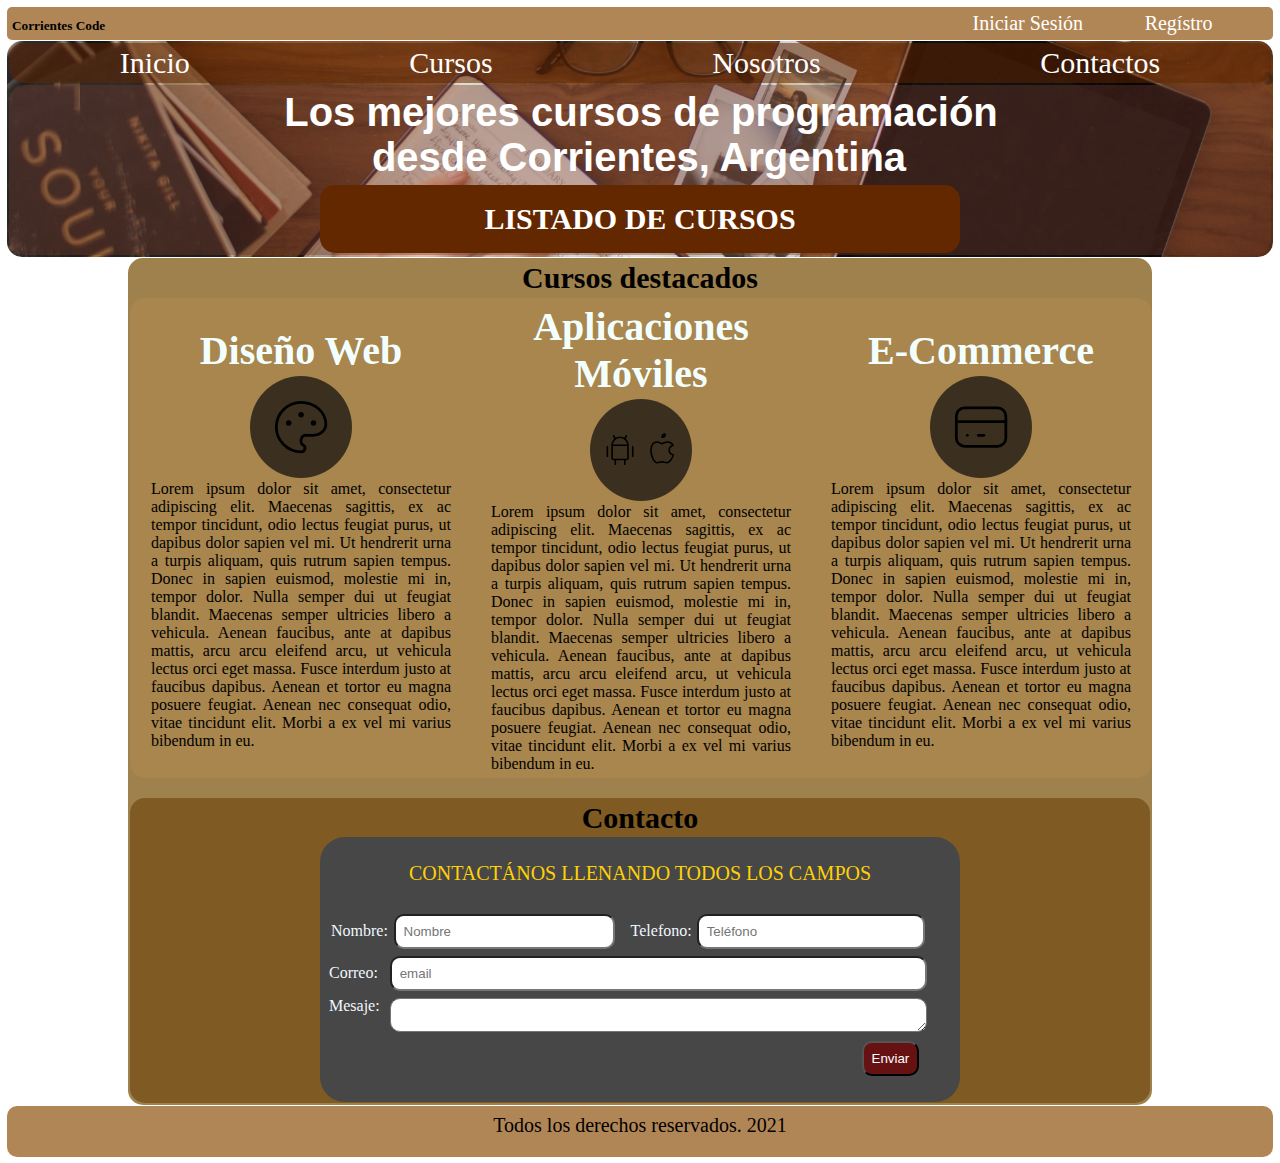
<file: index.html>
<!DOCTYPE html>
<html lang="en">
<head>
    <meta charset="UTF-8">
    <meta http-equiv="X-UA-Compatible" content="IE=edge">
    <meta name="viewport" content="width=device-width, initial-scale=1.0">
    

        <title>Ejercicio 3</title>
        <link rel="stylesheet" type="text/css" href="css/style.css"/>
    </head>
    <body>
        <div calss="padre">
            
                <header class="header">
                    <div class="titulo">
                        
                            <h5>Corrientes Code</h5>
                    </div>
                    <div class="menu1">
                        
                        <nav class="inicio1"><a  target="_blank" href="index-iniciarsesion.html">Iniciar Sesión</a></nav>
                        <nav class="registro"> <a  target="_blank" href="index-registro.html">Regístro</a> </nav>
                       
                    </div>
                    
                </header>
                <section class="seccion1">
                    <div class="menu2">
                        
                        <nav class="nav1"><a  target="_blank" href="index-inicio.html">Inicio </a></nav>
                        <nav class="nav2"><a  target="_blank" href="index-cursos.html">Cursos</a></nav>
                        <nav class="nav3"><a  target="_blank" href="index-nosotros.html">Nosotros</a></nav>
                        <nav class="nav4"><a  target="_blank" href="index-contactos.html">Contactos</a></nav>
                        
                    </div>
                
                    <div class="encabezado">  
                        <h3 class="titulo2"><p><b>Los mejores cursos de programación<br> desde Corrientes, Argentina</b></p></h3>
                    <nav class="listado"><b ><a  target="_blank" href="index-listadoderecursos.html"> LISTADO DE CURSOS</a></b></nav> 
                
                    </div> 
                </section>
             
                <main class="main">
                        
                    <h4><b>Cursos destacados</b></h4>
                    
                    <div class="container">
                        <div class="box-left">
                        
                            <h4>Diseño Web</h4>
                            <div class="circulo1">
                                <svg xmlns="http://www.w3.org/2000/svg" class="icon icon-tabler icon-tabler-palette" width="68" height="68" viewBox="0 0 24 24" stroke-width="1" stroke="#000000" fill="none" stroke-linecap="round" stroke-linejoin="round">
                                    <path stroke="none" d="M0 0h24v24H0z" fill="none"/>
                                    <path d="M12 21a9 9 0 1 1 0 -18a9 8 0 0 1 9 8a4.5 4 0 0 1 -4.5 4h-2.5a2 2 0 0 0 -1 3.75a1.3 1.3 0 0 1 -1 2.25" />
                                    <circle cx="7.5" cy="10.5" r=".5" fill="currentColor" />
                                    <circle cx="12" cy="7.5" r=".5" fill="currentColor" />
                                    <circle cx="16.5" cy="10.5" r=".5" fill="currentColor" />
                                </svg>
                            </div>
                            
                            <p>Lorem ipsum dolor sit amet, consectetur adipiscing elit. Maecenas sagittis, ex ac tempor tincidunt, odio lectus feugiat purus, ut dapibus dolor sapien vel mi. Ut hendrerit urna a turpis aliquam, quis rutrum sapien tempus. Donec in sapien euismod, molestie mi in, tempor dolor. Nulla semper dui ut feugiat blandit. Maecenas semper ultricies libero a vehicula. Aenean faucibus, ante at dapibus mattis, arcu arcu eleifend arcu, ut vehicula lectus orci eget massa. Fusce interdum justo at faucibus dapibus. Aenean et tortor eu magna posuere feugiat. Aenean nec consequat odio, vitae tincidunt elit. Morbi a ex vel mi varius bibendum in eu.</p>
                        
                        </div>
                        <div class="box-center">
                        
                            <h4>Aplicaciones Móviles</h4>
                            <div class="iconos">
                                <svg class="andr" xmlns="http://www.w3.org/2000/svg" class="icon icon-tabler icon-tabler-brand-android" width="68" height="68" viewBox="0 0 24 24" stroke-width="1" stroke="#000000" fill="none" stroke-linecap="round" stroke-linejoin="round">
                                <path stroke="none" d="M0 0h24v24H0z" fill="none"/>
                                <line x1="4" y1="10" x2="4" y2="16" />
                                <line x1="20" y1="10" x2="20" y2="16" />
                                <path d="M7 9h10v8a1 1 0 0 1 -1 1h-8a1 1 0 0 1 -1 -1v-8a5 5 0 0 1 10 0" />
                                <line x1="8" y1="3" x2="9" y2="5" />
                                <line x1="16" y1="3" x2="15" y2="5" />
                                <line x1="9" y1="18" x2="9" y2="21" />
                                <line x1="15" y1="18" x2="15" y2="21" />
                              </svg>
                              <svg class="apple" xmlns="http://www.w3.org/2000/svg" class="icon icon-tabler icon-tabler-brand-apple" width="68" height="68" viewBox="0 0 24 24" stroke-width="1" stroke="#000000" fill="none" stroke-linecap="round" stroke-linejoin="round">
                                <path stroke="none" d="M0 0h24v24H0z" fill="none"/>
                                <path d="M9 7c-3 0 -4 3 -4 5.5c0 3 2 7.5 4 7.5c1.088 -.046 1.679 -.5 3 -.5c1.312 0 1.5 .5 3 .5s4 -3 4 -5c-.028 -.01 -2.472 -.403 -2.5 -3c-.019 -2.17 2.416 -2.954 2.5 -3c-1.023 -1.492 -2.951 -1.963 -3.5 -2c-1.433 -.111 -2.83 1 -3.5 1c-.68 0 -1.9 -1 -3 -1z" />
                                <path d="M12 4a2 2 0 0 0 2 -2a2 2 0 0 0 -2 2" />
                              </svg>
                            </div>
                            <p>Lorem ipsum dolor sit amet, consectetur adipiscing elit. Maecenas sagittis, ex ac tempor tincidunt, odio lectus feugiat purus, ut dapibus dolor sapien vel mi. Ut hendrerit urna a turpis aliquam, quis rutrum sapien tempus. Donec in sapien euismod, molestie mi in, tempor dolor. Nulla semper dui ut feugiat blandit. Maecenas semper ultricies libero a vehicula. Aenean faucibus, ante at dapibus mattis, arcu arcu eleifend arcu, ut vehicula lectus orci eget massa. Fusce interdum justo at faucibus dapibus. Aenean et tortor eu magna posuere feugiat. Aenean nec consequat odio, vitae tincidunt elit. Morbi a ex vel mi varius bibendum in eu.</p>
                        
                        </div>
                        <div class="box-right">
                        
                            <h4>E-Commerce</h4>
                            <div class="circulo2">
                            <svg xmlns="http://www.w3.org/2000/svg" class="icon icon-tabler icon-tabler-credit-card" width="68" height="68" viewBox="0 0 24 24" stroke-width="1" stroke="#000000" fill="none" stroke-linecap="round" stroke-linejoin="round">
                                <path stroke="none" d="M0 0h24v24H0z" fill="none"/>
                                <rect x="3" y="5" width="18" height="14" rx="3" />
                                <line x1="3" y1="10" x2="21" y2="10" />
                                <line x1="7" y1="15" x2="7.01" y2="15" />
                                <line x1="11" y1="15" x2="13" y2="15" />
                              </svg>
                            </div>
                            <p>Lorem ipsum dolor sit amet, consectetur adipiscing elit. Maecenas sagittis, ex ac tempor tincidunt, odio lectus feugiat purus, ut dapibus dolor sapien vel mi. Ut hendrerit urna a turpis aliquam, quis rutrum sapien tempus. Donec in sapien euismod, molestie mi in, tempor dolor. Nulla semper dui ut feugiat blandit. Maecenas semper ultricies libero a vehicula. Aenean faucibus, ante at dapibus mattis, arcu arcu eleifend arcu, ut vehicula lectus orci eget massa. Fusce interdum justo at faucibus dapibus. Aenean et tortor eu magna posuere feugiat. Aenean nec consequat odio, vitae tincidunt elit. Morbi a ex vel mi varius bibendum in eu.</p>
                        
                        </div>
                    </div>
                        <br>
                     <div class="container2">
                        <h3 calss="titulo3"><b>Contacto</b></h3>
                        <div class="formulario">

                            <form  action="#" methood="post">
                                <filedset>
                                    <br>
                                    <div class="contacto2">
                                            <p class="encabezado-form">CONTACTÁNOS LLENANDO TODOS LOS CAMPOS</p>
                                    </div>
                                        <br>
                                    <div class="contenerdor-campos">
                                            <div class="nameph">
                                                <div class="name2 campo">
                                                    <label>Nombre:</label>
                                                        <input type="text" name="nombre" placeholder="Nombre"/> 
                                                </div>
                                                <div class="phone campo">  
                                                    <label>Telefono:</label>
                                                        <input type="tel" name="telefono" Placeholder="Teléfono" />
                                                </div> 
                                            </div>
                                            <div class="correo2 campo">
                                                    <label>Correo:</label>
                                                        <input type="mail" name="Email" placeholder="email" size="auto"/>
                                            </div>
                                            <div class="mensaje campo">
                                                    <label>Mesaje: </label>
                                                    <textarea>   </textarea> 
                                            </div>
                                    </div> 
                                    <!-- <div id="contacto" class="contacto">
                                        <h2>Contacto</h2>
                                        <form class="formulario" action="#" method="POST">
                                            <legend>Contactános llenando todos los campos</legend>
                            
                                            <div class="contenedor-campos">
                                                <div class="campo">
                                                    <label>Nombre</label>
                            
                                                    <input type="text" name="nombre" placeholder="Nombre" required>
                                                </div>
                                                <div class="campo">
                                                    <label>Teléfono</label>
                            
                                                    <input type="tel" name="telefono" placeholder="Teléfono">
                                                </div>
                                                <div class="campo w-100">
                                                    <label>Correo</label>
                            
                                                    <input type="mail" name="correo" placeholder="Mail">
                                                </div>
                                                <div class="campo w-100">
                                                    <label>Mensaje:</label>
                            
                                                    <textarea></textarea>
                                                </div>
                                            </div> -->

                                    <div class="enviar">
                                            <p><input type="submit" value="Enviar"/></p>
                                    </div>
                                </filedset>
                            </form>
                        </div>
                    </div>    
               
                </main>
                <div class="footer">
                    <footer class="pie">Todos los derechos reservados. 2021</footer>
                </div>
        </div>
    
    </body>
</html>
</file>
<file: css/style.css>
:root{
        --color-hover-menu2: rgb(165, 149, 2);
        --color-hover-menu1:  #343434;
        --main-background-color:#F2FFFE;
        --header-background-color: rgba(138, 73, 0, 0.664);
        --titulo-background-color:rgba(170, 168, 168, 0.349);
        --color-fuente-blanco:rgb(255, 255, 255);
        --background-seccion2:#F29E00;
        --background-color-menu2:rgba(97, 36, 0, 0.534);
        --background-color-encabezado:rgba(116, 58, 44, 0.4);
        --background-color-listado:rgb(100, 40, 0,1);
        --background-color-main:#754c01b4;
        --background-color-container:#faa9581f;
        --background-color-box:#F2FFFE;
        --background-color-circulo:rgba(10, 10, 10, 0.692);
        --color-fuente-texto:#000;
        --background-color-container2:#663b028e;
        --color-fuente-form:aliceblue;
        --background-color-boton:rgba(114, 0, 0, 0.747);
        --background-color-fotter:rgba(138, 73, 0, 0.664);
        --backgrpund-color-form: rgba(71,71,71,1);
}

*{
        margin: 1px;
        padding: 1px;
        box-sizing: border-box;      
        text-decoration: none; 
        
            
}

.padre {
        display: flex;
        flex-flow: column nowrap;
        background-color: var(--main-background-color);
        position: absolute;
        width: 100vw;
        height: 100vw;}

        .header{
                background:var(--header-background-color);
                display: flex;
                flex-flow: row nowrap ;
                border-radius: 5px;
                align-items: baseline;
            
                }

                .titulo {
                        
                        flex: 8 1 auto;

                         }

                         

                .menu1{  
                        
                        font-size: 1em;
                        flex: 1 1 auto;
                        display: flex;
                        flex-flow: row nowrap;
                         
                         }

                         .inicio1{
                                 
                                flex: 1 1 auto;
                                }
                                .inicio1 a {
                                        color: var(--color-fuente-blanco);
                                        font-size:20px;}
                                        .inicio1 a:hover{
                                                        color: var(--color-hover-menu1);
                                                        }


                         .registro{
                                   flex: 1 1 auto;}
                                   .registro a {
                                        color: var(--color-fuente-blanco);
                                        font-size:20px;}
                                        .registro a:hover{
                                                        color: var(--color-hover-menu1);
                                                        }

         .seccion1{     
                        display: flex;
                        flex-flow: column nowrap ;
                        justify-content: center;
                        background:var(--background-seccion2);
                        background: url(../img/2.jpg);
                        background-position: center;
                        background-attachment: contain;   
                        background-size: cover;
                        border-radius: 15px;
                 }       
                 .menu2{  
                        flex: 1 1 auto;
                        display: flex;
                        flex-flow: row nowrap;
                        justify-content: center;
                        background-color: var(--background-color-menu2);
                        border-radius: 15px;
                        justify-items: center;
                        text-align: center;
                        border-radius: 15px;
                        
                         }
                         
                         .nav1{ 
                                flex: 1 1 auto;}
                                .nav1 a {
                                        color: var(--color-fuente-blanco);
                                        font-size:30px;}
                                        .nav1 a:hover{
                                                color: var(--color-hover-menu2);
                                                        }

                        .nav2{ 
                                flex: 1 1 auto;
                                color: var(--color-fuente-blanco);}
                                .nav2 a {
                                        color: var(--color-fuente-blanco);
                                        font-size: 30px;}
                                        .nav2 a:hover{
                                                        color: var(--color-hover-menu2);
                                                        }
                        .nav3{ 
                                flex: 1 1 auto;
                                color: var(--color-fuente-blanco);}
                                .nav3 a {
                                        color: var(--color-fuente-blanco);
                                        font-size: 30px;}
                                        .nav3 a:hover{
                                                        color: var(--color-hover-menu2);
                                                        }
                        .nav4{ 
                                flex: 1 1 auto;
                                color: var(--color-fuente-blanco);}
                                .nav4 a {
                                        color: var(--color-fuente-blanco);
                                        font-size: 30px;}
                                        .nav4 a:hover{
                                                        color: var(--color-hover-menu2);
                                                        }


                .encabezado{ 
                        
                        flex: 9 1 auto;
                        display: flex;
                        justify-content: center;
                        flex-flow: column  nowrap;
                        background: var(--background-color-encabezado) ;
                        border-radius: 15px;
                        
                        }

                        .titulo2 {    
                                flex: 1 1 auto;
                                display: flex;
                                flex-flow: column nowrap;
                               
                                
                                }
                                .titulo2{  flex: 1 1 auto;

                                        text-align: center;
                                        color: var(--color-fuente-blanco);
                                        font-size: 40px;
                                        font-family: 'Lucida Sans', 'Lucida Sans Regular', 'Lucida Grande', 'Lucida Sans Unicode', Geneva, Verdana, sans-serif;
                                        

                                }
                         /* select{
                                 flex:1 1 auto;
                                 display: flex;
                         }        */
                        .listado{
                                flex: 1 1 auto;
                                display: flex;   
                                align-items: center; 
                                width: 100%;                     
                                background-color:var(--background-color-listado);
                                width: 50vw ; 
                                margin-left: auto;
                                margin-right: auto;
                                border-radius: 15px;
                                                               
                                padding: 15px;
                                justify-content: space-around;} 
                                .listado a{ 
                                                text-align: center;
                                                color: var(--color-fuente-blanco);
                                            font-size: 30px;
                                            
                                        }
                                            .listado a:hover{
                                                color: var(--color-hover-menu2);
                                                }
                                
                              
                 
        .main{ 
                display: flex;
                flex-flow: column nowrap;
                width: 80vw;
                margin-left: auto;
                margin-right: auto;
                background: var(--background-color-main);
                border-radius: 15px;}

                h4 {   
                        flex: 1 1 auto;
                        text-align: center;
                        font-size: 30px;}
                        
                .container{   
                        flex: 5 1 auto;
                        width: 100%;
                        background: var(--background-color-container);
                        color: var(--color-fuente-blanco);
                        display: flex;
                        flex-direction: row;
                        flex-flow: nowrap;
                        justify-content: space-around;
                        align-items: center;
                        border-radius: 15px;}

                        
                        .box-center,.box-left,.box-right {  
                                flex: 1 1 auto; 
                                display: flex;
                                flex-flow: column nowrap;
                                justify-content: center;
                                max-width: 30%;
                                max-height: 100%;
                        text-align: justify;}

                                .box-center h4,.box-left h4,.box-right h4{ 
                                        
                                                height: max-content;
                                                min-height: max-content  ;
                                                font-size: 40px;
                                                flex: 5 1 auto;
                                                color:var(--background-color-box);}
                                .iconos,.circulo1,.circulo2{ 

                                                
                                                flex: 1 1 auto;
                                                display: flex;
                                                flex-flow: row nowrap;
                                                
                                                width: 8vw;
                                                height: 8vw;
                                                border-radius: 50%;
                                                background: var(--background-color-circulo);
                                                display: flex;
                                                justify-content: center;
                                                align-items: center;
                                                text-align: center;
                                                margin: auto;
                                                padding:3%}
                                        .andr{
                                                align-self: center;
                                                flex: 1 1 auto;}
                                        .apple{
                                                align-self: center;
                                                flex: 1 1 auto;}
                                        .box-left svg,.box-right svg{ 
                                                        align-self: center;
                                                        flex: 1 1 auto;} 
                                .box-center p,.box-left p,.box-right p{
                                                flex: 1 1 auto;
                                                color: var(--color-fuente-texto);}
                
                        
               .container2{
                        flex: 3 1 auto;
                        display: flex;
                        flex-flow: column nowrap;
                        align-items: center;
                        align-content: center;
                        background: var(--background-color-container2);
                        border-radius: 15px;}


                           h3{
                                flex: 1 1 auto;
                                text-align: center;
                                font-size: 30px;
                                color: var(--color-fuente-texto);}
                               
                        .formulario {
                                scroll-snap-align: center;
                                scroll-snap-stop: always;
                                flex: 8 1 auto;
                                display: flex;
                                flex-flow: column nowrap;
                                background-color: var(--backgrpund-color-form);
                                color: var(--color-fuente-form);
                                width: 50vw;
                                height: auto;
                                border-radius: 25px;
                                margin: auto;}

                                 
                                .formulario input{
                                        padding: .6em;
                                        border-radius: 10px;
                                        margin-left: 3px;
                                        margin-right: 3px;
                                        width: 75%;}

                                .contacto2{
                                                flex: 1 1 auto;}
                                        .encabezado-form{
                                                        font-size: 20px;
                                                        text-align: center; 
                                                        color: rgb(255, 209, 5);}
                                .contenedor-campos {
                                                flex: 8 1 auto;
                                                display: flex;
                                                justify-content: space-between;
                                                flex-wrap: wrap;}
                                        .nameph{
                                                flex: 1 1 auto;
                                                display: flex;
                                                flex-flow: row nowrap;}  
                                                .name2{
                                                        flex: 1 1 auto;
                                                        display: flex;
                                                        align-items: baseline;}
                                                        .name2 label{
                                                                        flex: 0.1 1 auto;
                                                                        |width:auto ;} 
                                                        .phone input{
                                                                        flex: 5 1 auto;}      
                                                .phone{
                                                        flex: 1 1 auto;
                                                        display: flex;
                                                        align-items: baseline;}     
                                                        .phone label{
                                                                        flex: 0.1 1 auto;
                                                                        width: auto;}
                                                        .phone input{
                                                                        flex: 5 1 auto;
                                                                        margin-right: 2vw;
                                                                        }         
                                        .correo2{
                                                flex: 1 1 auto;
                                                display: flex;
                                                flex-flow: row nowrap;
                                                align-items: baseline;}
                                                .correo2 label{ 
                                                                flex: 0.1 1 auto;
                                                               }
                                                .correo2  input{
                                                                flex: 1 1 auto;
                                                                margin-right: 2vw;
                                                                }
                                                              
                                                                
                                        .mensaje{
                                                flex: 1 1 auto;
                                                display: flex;
                                                align-items: baseline;
                                                flex-flow: row nowrap;}

                                                .mensaje label{ 
                                                                
                                                                flex: 0.1 1 auto;}
                                                .mensaje textarea{ 
                                                                flex: 5 1 auto;
                                                                width: auto;
                                                                border-radius: 10px;
                                                                margin-right: 2vw;}

                                .enviar{
                                        flex: 1 1 auto;
                                        display: flex;
                                        justify-content: flex-end;
                                        margin-right: 5%;}
                                        .eviar p{
                                                flex: 1 1 auto;
                                                align-self: flex-end;}
                                        .enviar p input {
                                                        flex: 1 1 auto;
                                                        background: var(--background-color-boton);
                                                        width: 50px;
                                                        border-radius: 10px;
                                                        width: fit-content;
                                                        color: white;}
         .footer{ 
                padding: 6px;
                border-radius: 10px;
                
                flex: 1 1 auto;
                background: var(--background-color-fotter);}
                .pie{
                        text-align:center; 
                        margin-bottom: 1%;
                        font-size: 1.25em;}
@media all and (max-width: 1100px){
        .main{width: 98.6vw;
                
                }
}
  @media all and (max-width: 800px){
                 .menu1{
                                 flex-flow: column nowrap;}   
                .seccion1{
                                flex-flow: row nowrap;}
                .inicio1 a, .registro a {
                                        font-size: 3vw;}
                .menu2{
                                flex-flow: column nowrap;}     
                .titulo2{
                                font-size: 5vw;}
                .listado a{
                                font-size: 3vw;}
                .container2 h3, .main h4{ 
                                 font-size: 5vw;}

                .circulo1,.circulo2,.iconos{      
                                                width: 10vw;
                                                height: 10vw;}
                .box-center h4,.box-left h4, .box-right h4{
                                                                font-size: 5vw;}

                .container{
                                flex-flow: column nowrap;}
                        .box-center, .box-left, .box-right{
                                                                max-width: 75%;  }
              
                .formulario {
                                        max-width: 800px;
                                        width: 75vw;;
                                }
                .nameph{
                        flex-flow: column nowrap;} 
                        .nav1 a, .nav2 a, .nav3 a, .nav4 a { 
                                        font-size: 5vw;}
                .name2 input{   width: 100vw;
                                margin-right: 3vw;}
                .phone input, .correo2  input,.mensaje textarea {
                                
                                margin-right: 3vw;}         
                .encabezado-form{
                                font-size: 2.5vw;}   
                .footer{    font-size: 2.5vw; } 
                        }
              
@media all and (max-width: 480px){
        .container2 h3, .main h4{ 
                font-size: 1.6rem;}                                                    
        .campo {
                flex-flow: column;
        }
                               
        .phone input, .name2 input,.correo2  input,.mensaje textarea {
                width:95%;                
                margin-right: 3vw;
        }                              
        .circulo1,.circulo2,.iconos{      
                                         width: 60px;
                                         height: 60px;}
        .box-center h4,.box-left h4, .box-right h4{
                                font-size: 1.5rem;}        
        .encabezado-form{
                                font-size:1rem;         
                        }            
        .footer{    font-size: 0.8rem; } 
        .listado{ padding: 8px;}                   
                                       }








         





                
                
                





 */
</file>
